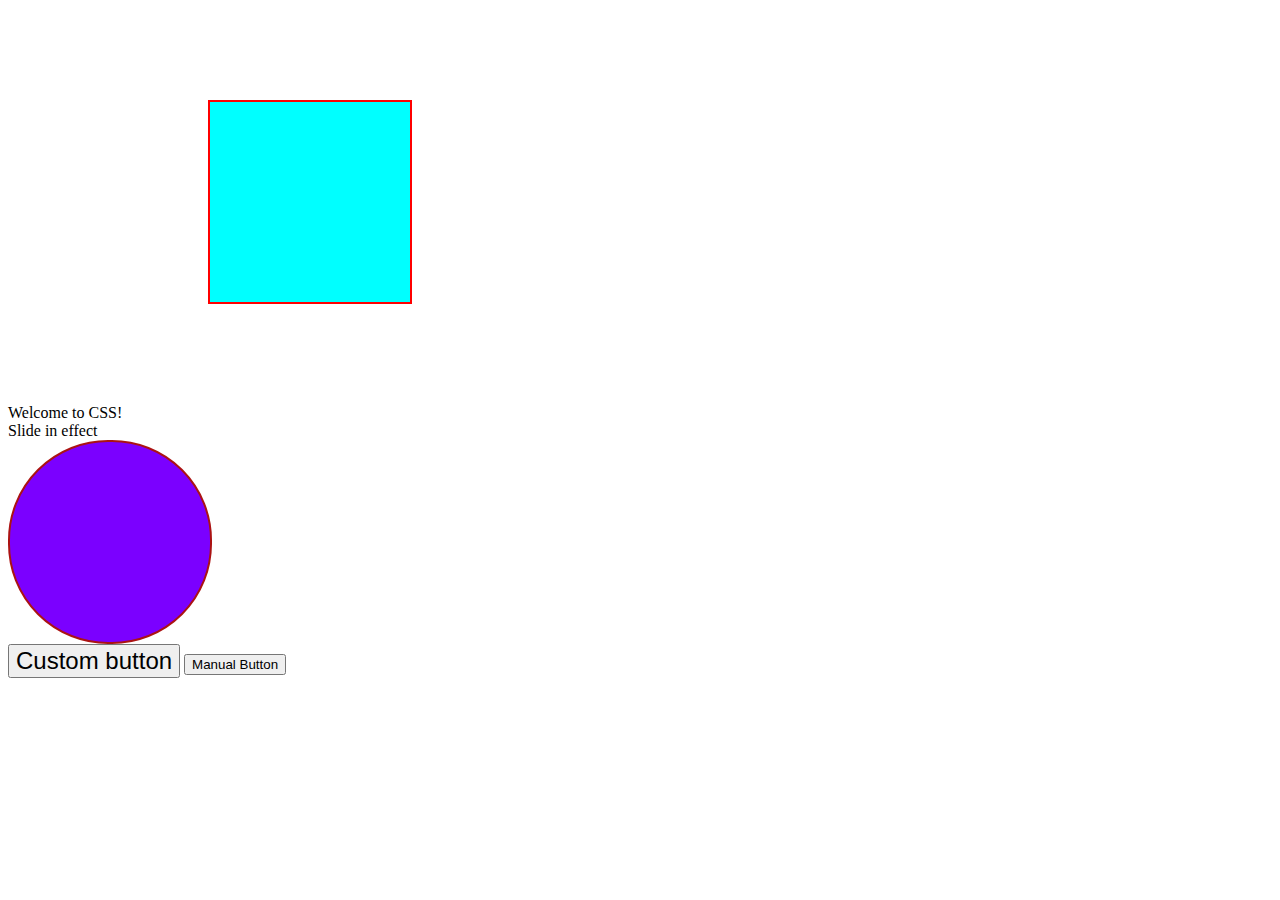
<file: basic _of css/pages/index.html>
<!DOCTYPE html>
<html lang="en">
<head>
    <meta charset="UTF-8">
    <meta name="viewport" content="width=<device-width>, initial-scale=1.0">
    <title>Document</title>
    <link rel="stylesheet" href="../pages/css/index.css">
    <link href="https://cdn.jsdelivr.net/npm/bootstrap@5.3.8/dist/css/bootstrap.min.css" rel="stylesheet" integrity="sha384-sRIl4kxILFvY47J16cr9ZwB07vP4J8+LH7qKQnuqkuIAvNWLzeN8tE5YBujZqJLB" crossorigin="anonymous">
</head>
<body>
   
   <div class="trans"></div>
   <div class="fade-in">Welcome to CSS!</div>
   <div class="slide-in">Slide in effect</div>
   <div class="bounce"></div>
   <button class="btn btn-primary my-btn">Custom button</button>
   <script src="https://cdn.jsdelivr.net/npm/bootstrap@5.3.8/dist/js/bootstrap.bundle.min.js" integrity="sha384-FKyoEForCGlyvwx9Hj09JcYn3nv7wiPVlz7YYwJrWVcXK/BmnVDxM+D2scQbITxI" crossorigin="anonymous"></script>
   <button>Manual Button</button>
</body>
</html>
</file>
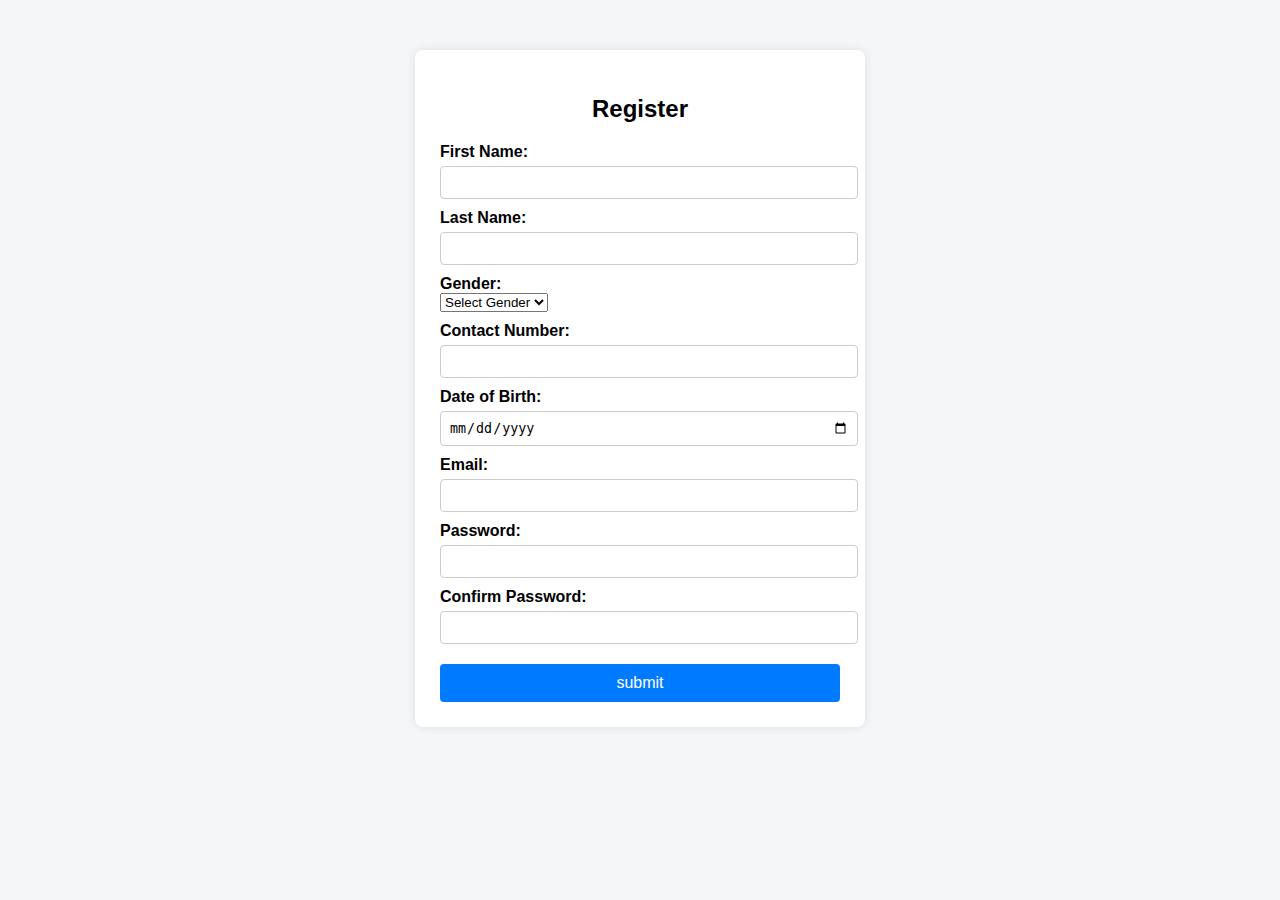
<file: registration form/pages/HTML/Registration_Form.html>
<!DOCTYPE html>
<html lang="en">
<head>
    <meta charset="UTF-8">
    <meta name="viewport" content="width=device-width, initial-scale=1.0">
    <title>Registration Form</title>
    <link rel="stylesheet" href="../CSS/style.css">
</head>
<body>
    <div class="form-container">
        
    <h2>Register</h2>
     <form  id=" registrationForm">
        <label for="firstName">First Name:</label>
        <input type="text" id="firstName" required>

        <label for="lastName">Last Name:</label>
        <input type="text" id="lastName" required>

        <label for="gender">Gender:</label>
        <select id="gender" required>
            <option value="">Select Gender</option>
            <option value="male">Male</option>
            <option value="female">Female</option>
            <option value="other">Other</option>
        </select>

        <label for="contactNumber">Contact Number:</label>
        <input type="tel" id="contactNumber" required>

        <label for="dateOfBirth">Date of Birth:</label>
        <input type="date" id="dateOfBirth" required>

        <label for="email">Email:</label>
        <input type="email" id="email" required>

        <label for="password">Password:</label>
        <input type="password" id="password" required>

        <label for="confirmPassword">Confirm Password:</label>
        <input type="password" id="confirmPassword" required>
        <div id="passwordError" class="error"></div>

        <button type="submit">submit</button>
    </form>
    </div>

    <script src="../JS/script.js"></script>
    
</body>
</html>
</file>
<file: basic _of css/pages/css/index.css>
.trans {
    border: 2px solid red;
    height: 100px;
    width: 100px;
    transform: translate(100px, 0);
}

.trans:hover {
    border: 2px solid blueviolet;
    transform: translate(300px, 200px);

}
.trans {
    border: 2px solid red;
    height: 100px;
    width: 100px;
    transform: translate(100px, 0);
    margin: 100px;
}

.trans:hover {
    border: 2px solid blueviolet;
    transform: scaleY(2) scaleX(3);
}
.trans {
    border: 2px solid red;
    height: 100px;
    width: 100px;
    transform: translate(100px, 0);
    margin: 100px;
}

.trans:hover {
    border: 2px solid blueviolet;
    transform: rotate(45deg);
}
.trans {
    border: 2px solid red;
    height: 100px;
    width: 100px;
    transform: translate(100px, 0);
    margin: 100px;
}

.trans:hover {
    border: 2px solid blueviolet;
    transform: skewY(30deg) skewX(30deg);
}
@keyframes fadeclr {
    0% {
        background-color: blueviolet;
    }

    25% {
        background-color: greenyellow;
    }

    50% {
        background-color: chocolate;
    }

    75% {
        background-color: purple;
    }

    100% {
        background-color: brown;
        border: 10px groove black;
    }
}
.trans {
    border: 2px solid red;
    height: 200px;
    width: 200px;
    margin: 100px;
    background-color: aqua;
    animation-name: fadeclr;
    animation-duration: 20xs;
    animation-iteration-count: infinite;
}
@keyframes fadeIn {
    0% {
        opacity: 0;
    }

    100% {
        opacity: 1;
    }
}

.fade-in {
    animation-name: fadeIn;
    animation-duration: 05s;
    animation-timing-function: ease-in;
    animation-iteration-count: infinite;
}
@keyframes slideIn {
    0% {
        transform: translateX(100%);
    }

    100% {
        transform: translateX(0);
    }
}

.slide-in {
    animation-name: slideIn;
    animation-duration: 2s;
    animation-iteration-count: infinite;
}
.bounce {
    border: 2px solid rgb(171, 19, 19);
    background-color: rgb(123, 0, 255);
    height: 200px;
    width: 200px;
    border-radius: 100px;
    animation-name: bounce;
    animation-duration: 4s;
    animation-iteration-count: 3;
}

@keyframes bounce {
    0% {
        transform: translateY(0);
    }
    50% {
        transform: translateY(600px);
    }
    100% {
        transform: translateY(0);
    }
}
.button
{
    background:blue;
    color: white;
    padding:10px 20px;
    border-radius:6px;
}
.my-btn{
font-size: 24px;
}
</file>
<file: registration form/pages/CSS/style.css>
body {
    font-family: Arial, sans-serif;
    background-color: #f4f6f8;
}

.form-container {
    width: 400px;
    margin: 50px auto;
    background: #ffffff;
    padding: 25px;
    border-radius: 8px;
    box-shadow: 0 0 10px rgba(0,0,0,0.1);
}


h2 {
    text-align: center;
    margin-bottom: 20px;
}

label {
    display: block;
    margin-top: 10px;
    font-weight: bold;
}

input {
    width: 100%;
    padding: 8px;
    margin-top: 5px;
    border: 1px solid #ccc;
    border-radius: 4px;
}

.gender {
    display: flex;
    gap: 10px;
    margin-top: 5px;
}

.gender input {
    width: auto;
}

button {
    width: 100%;
    margin-top: 20px;
    padding: 10px;
    background-color: #007bff;
    color: white;
    border: none;
    font-size: 16px;
    border-radius: 4px;
    cursor: pointer;
}

button:hover {
    background-color: #0056b3;
   /* transform: translate(100px,0px)*/
    /*transform:scale(1.2);*/
     /*transform: skew(10deg, 15deg);*/
     transform:rotate(-90deg);
}
</file>
